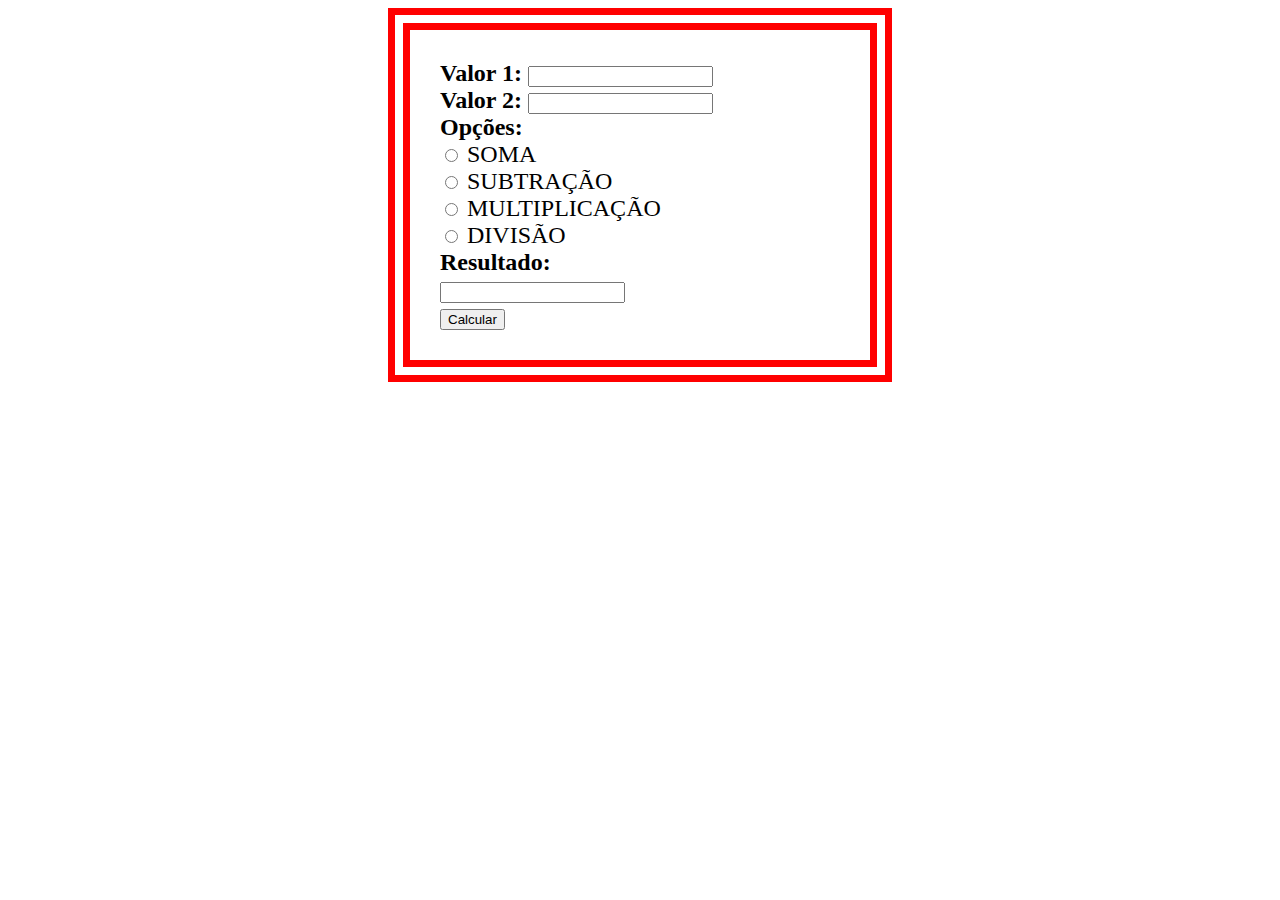
<file: Exercicios/Ex01aula03/index.html>
<!DOCTYPE html>
<html lang="en">
<head>
    <meta charset="UTF-8">
    <meta http-equiv="X-UA-Compatible" content="IE=edge">
    <link rel="stylesheet" href="style.css">
    <meta name="viewport" content="width=device-width, initial-scale=1.0">
    <title>Document</title>
</head>
<body>
    <div id="container">
        <form>
        <div>
            <label for="val1" class="negrito" class="Box">Valor 1: </label>
            <input type="text" id="val1" ><br>
            <label for="val1" class="negrito">Valor 2: </label>
            <input type="text" id="val2"><br>
        </div>
            <label class="negrito">Opções:</label><br>
        <div>
            <input type="radio" id="soma" name="calc" value="soma">
            <label for="soma">SOMA</label><br>
        </div>
        <div>
            <input type="radio" id="subtra" name="calc" value="sub">
            <label for="subtra">SUBTRAÇÃO</label>
        </div>
        <div>
            <input type="radio" id="multi" name="calc" value="mult">
            <label for="multi">MULTIPLICAÇÃO</label><br>
        </div>
        <div>
            <input type="radio" id="divi" name="calc" value="divi">
            <label for="divi">DIVISÃO</label><br>
        </div>
        <div>
            <label for="result" class="negrito">Resultado: </label><br>
            <input type="text" id="result"><br>
            <button type="button" onclick="calca()">Calcular</button>
        </div>
        </form>
    </div>

    <script src="script.js"></script>
</body>
</html>
</file>
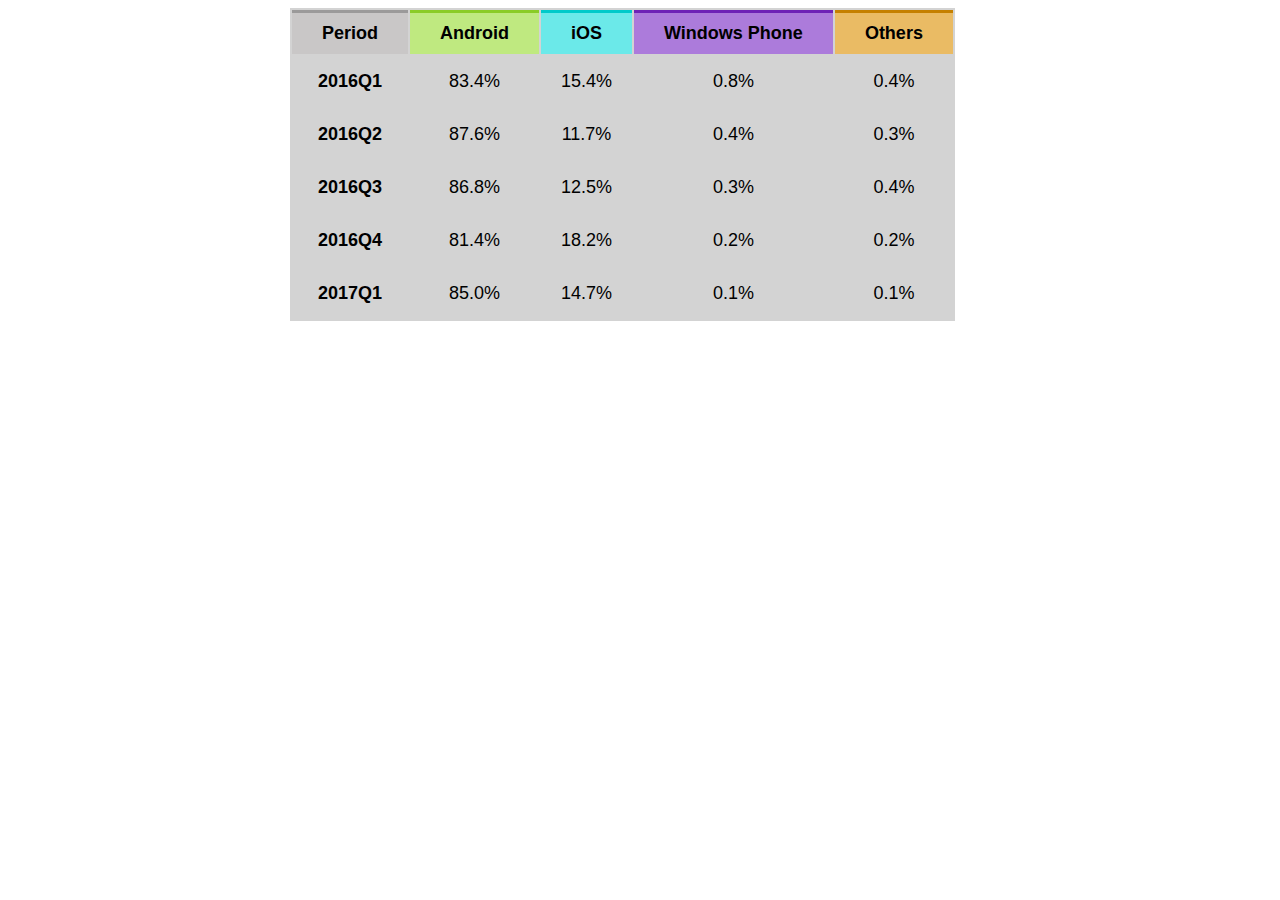
<file: Exercicios/ex01aula02/exercicio1.html>
<!DOCTYPE html>
<html lang="en">
<head>
    <meta charset="UTF-8">
    <meta http-equiv="X-UA-Compatible" content="IE=edge">
    <meta name="viewport" content="width=device-width, initial-scale=1.0">
    <link rel="stylesheet" href="estilo.css" type="text/css" />
    <title>Document</title>
</head>
<body>
    <div>
    <table>
        <thead>
            <tr class="negrito">
                <td id="period">Period</td>
            
                <td id="android">Android</td>
            
                <td id="ios">iOS</td>
            
                <td id="windows">Windows Phone</td>
            
                <td id="others">Others</td>
            </tr>
        </thead>
        <tbody>
            <tr>
                <td class="negrito">2016Q1</td>
                <td>83.4%</td>
                <td>15.4%</td>
                <td>0.8%</td>
                <td>0.4%</td>
            </tr>
            <tr>
                <td class="negrito">2016Q2</td>
                <td>87.6%</td>
                <td>11.7%</td>
                <td>0.4%</td>
                <td>0.3%</td>
            </tr>
            <tr>
                <td class="negrito">2016Q3</td>
                <td>86.8%</td>
                <td>12.5%</td>
                <td>0.3%</td>
                <td>0.4%</td>
            </tr>
            <tr>
                <td class="negrito">2016Q4</td>
                <td>81.4%</td>
                <td>18.2%</td>
                <td>0.2%</td>
                <td>0.2%</td>
            </tr>
            <tr>
                <td class="negrito">2017Q1</td>
                <td>85.0%</td>
                <td>14.7%</td>
                <td>0.1%</td>
                <td>0.1%</td>
            </tr>
        </tbody>
        
    </table>
</div>
</body>
</html>
</file>
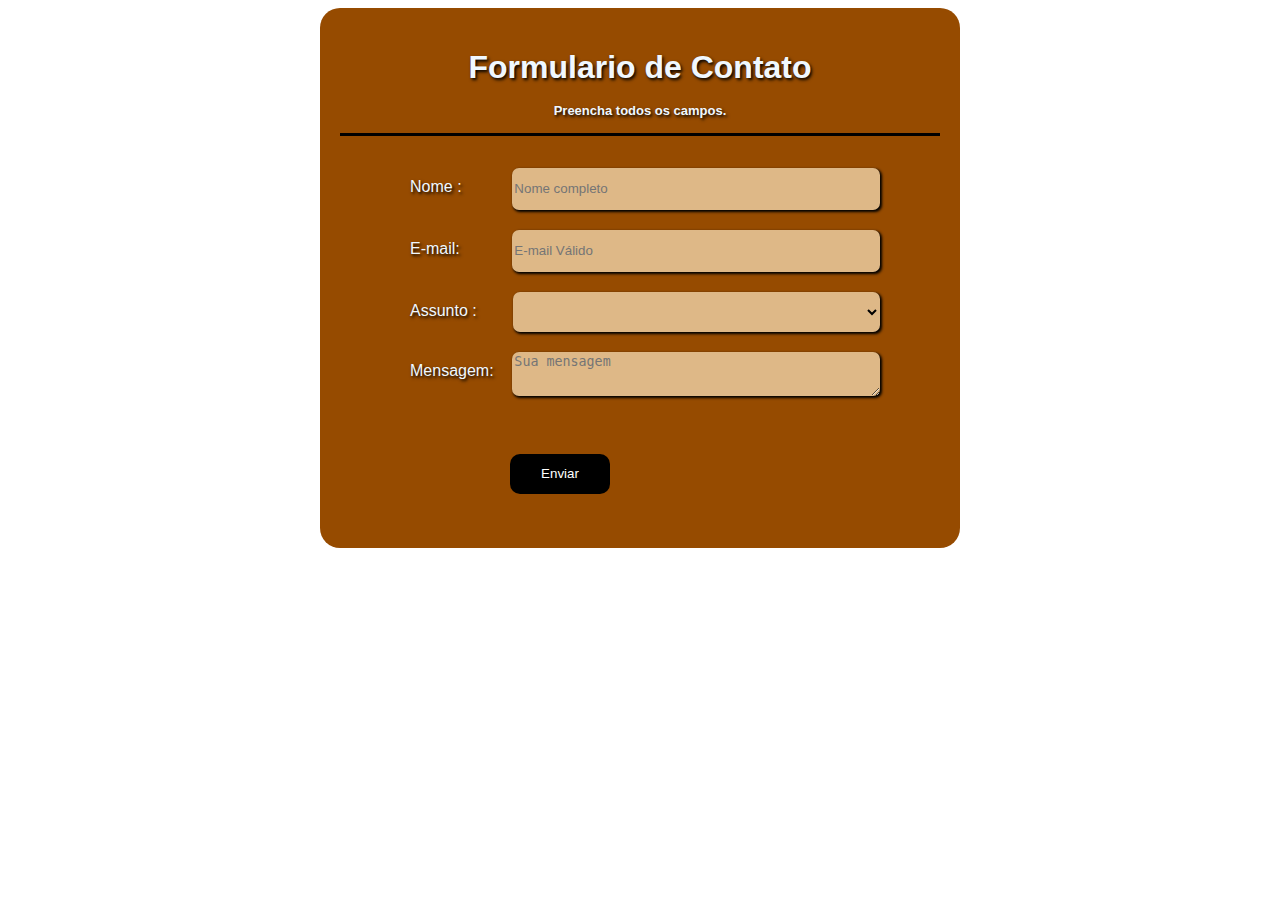
<file: Exercicios/ex02aula02/exercicio2.html>
<!DOCTYPE html>
<html lang="en">
<head>
    <meta charset="UTF-8">
    <meta http-equiv="X-UA-Compatible" content="IE=edge">
    <meta name="viewport" content="width=device-width, initial-scale=1.0">
    <link rel="stylesheet" href="estilo.css" type="text/css" />
    <title>Document</title>
</head>
<body>
    <form action="" method="POST" class="modelo1">
        <h1>Formulario de Contato<br/>
            <span class="titulo2">Preencha todos os campos.</span>
        </h1>
        <div>
            <div class="rotulos">Nome :</div>
            <input id="home" type="text" name="nome" placeholder="Nome completo" class="entrada" />
        </div>
        <div>
            <div class="rotulos">E-mail: </div>
            <input id="email" type="email" name="email" placeholder="E-mail Válido" class="entrada" />
        
        </div>
        <div>
            <div class="rotulos">Assunto :</div>
            <select name="opcoes" class="entrada">
                <option value=""></option>
                <option value="Dúvidas do produto">Dúvidas do produto</option>
                <option value="Atraso na entrega">Atraso na entrega</option>
            </select>
        </div>
        <div>
            <div class="rotulos">Mensagem:</div>
            <textarea id="mensagem" name="mensagem" placeholder="Sua mensagem" class="entrada"></textarea>
        </div>
        <div id="buto">
            <div class="rotulos">&nbsp;</div>
            <input type="button" value="Enviar" class="botao"/>
        </div>
    </form>
</body>
</html>
</file>
<file: Exercicios/Ex01aula03/style.css>
#container{
    border: 22px double red;
    font-family: Verdana;
    font-size: 18pt;
    width: 400px;
    padding: 30px;
    margin: 0 auto;
}
.negrito{
    font-weight: bold;
}
</file>
<file: Exercicios/ex01aula02/estilo.css>
body{
    font-family: Arial, Helvetica, sans-serif;
}
div{
    width: 700px;
    margin: 0 auto;
    
}
table{

    background-color: rgb(211, 211, 211);
    text-align: center;
    font-size: 18px;
   
}
thead tr td{
    
    padding-left: 30px;
    padding-right: 30px;
    padding-top: 10px;
    padding-bottom: 10px;    
}
.negrito{
    font-weight: bold;

}

#period{
    border-top: 3px solid rgb(155, 154, 154);
    background-color:rgba(192, 189, 189, 0.541);
}
#android{
    border-top: 3px solid rgb(138, 204, 38);
    background-color: rgba(172, 255, 47, 0.507);
}
#ios{
    border-top: 3px solid rgb(0, 202, 202);
    background-color:rgba(0, 255, 255, 0.493);
}
#windows{
    
    border-top: 3px solid rgb(110, 34, 182);
    background-color:rgba(137, 43, 226, 0.521);
}
#others{
    border-top: 3px solid rgb(197, 128, 0);
    background-color: rgba(255, 166, 0, 0.527);
}
tbody tr td{
    padding: 15px;
    
    
}
</file>
<file: Exercicios/ex02aula02/estilo.css>
.modelo1{
    width: 600px;
    height: 500px;
    background-color: #964b00;
    margin: 0 auto;
    font-family: Arial, Helvetica, sans-serif;
    text-shadow: black 0.1em 0.1em 0.2em;
    text-align: center;
    border-radius: 20px;
    color: aliceblue;
    padding: 20px;

}
h1{
    padding-bottom: 10px;
    
    border-bottom: 3px solid black;
}
.titulo2{
    font-size: 13px;
}
div{
    padding: 10px;
    margin: 0 auto;
    width: 480px;
    text-align: left;
    display: flex;
}
.rotulos{

    width: 160px;
    margin: 0 auto;
    text-align: right;
}
.entrada{
    box-shadow: black 0.1em 0.1em 0.2em;
    border-radius: 7px;
    border: none;
    background-color: burlywood;
    width: 630px;
    height: 40px;
    text-align: left;
    align-items: left;
}

#buto{
    padding-top: none;
    width: 260px;
    text-align: left;
    display:inline-block;
}
.botao{
    background-color: black;
    border: none;
    color: white;
    height: 40px;
    width: 100px;
    border-radius: 10px;
}
</file>
